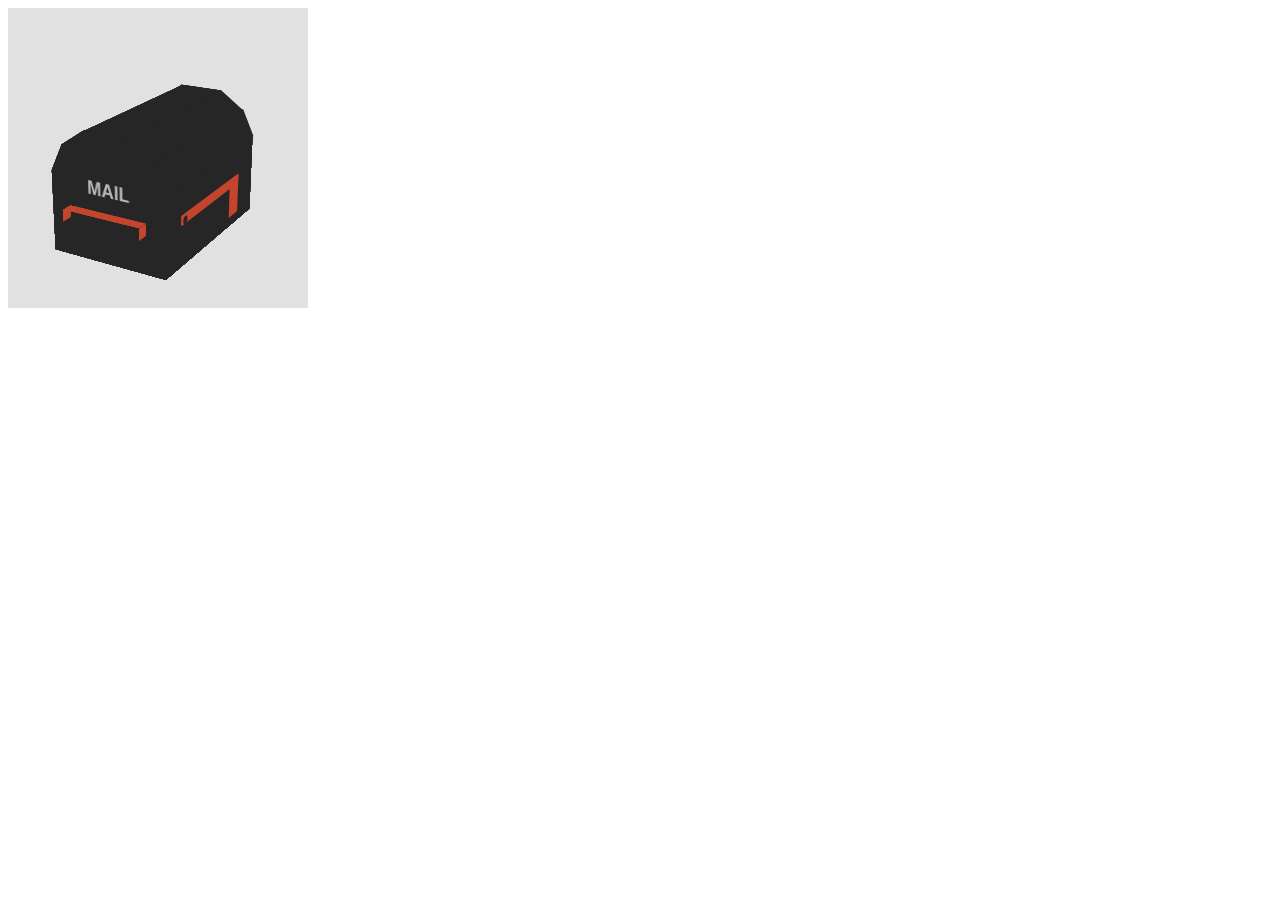
<file: index.html>
<!DOCTYPE HTML>
<html lang="en-US">
<head>
	<meta charset="utf-8">
	<meta name="viewport" content="width=device-width" />
	<title></title>
	<link rel="stylesheet" href="css/style.css">
</head>
<body>
	<div class="mailbox-viewport">
		<div class="mailbox-wrapper">

			<div class="mailbox-top-wrapper">

				<div class="mailbox-flag">
					<div class="mailbox-flag-part red"></div>
					<div class="mailbox-flag-part red"></div>
					<div class="mailbox-flag-part black"></div>
				</div>

				<div class="mailbox-top red">
					<div class="mailbox-top-part black texture-1"></div>
					<div class="mailbox-top-part black texture-1"></div>
					<div class="mailbox-top-part black texture-1"></div>
					<div class="mailbox-top-part black texture-1"></div>
					<div class="mailbox-top-part black texture-1"></div>
				</div>

			</div>

			<div class="mailbox-caps-wrapper">

				<div class="mailbox-cap front">

					<div class="mailbox-text">
						<p>MAIL</p>
					</div>

					<div class="mailbox-mailhole">
						<div class="mailbox-mailhole-top red"></div>
						<div class="mailbox-mailhole-side red"></div>
						<div class="mailbox-mailhole-side red"></div>
					</div>

					<div class="cap-top">
						<div class="cap-top-part black"></div>
						<div class="cap-top-part black"></div>
						<div class="cap-top-part black"></div>
						<div class="cap-top-part black"></div>
						<div class="cap-top-part black"></div>
					</div>
					<div class="cap-bottom black"></div>
				</div>

				<div class="mailbox-cap back">
					<div class="cap-top">
						<div class="cap-top-part black texture-2"></div>
						<div class="cap-top-part black texture-2"></div>
						<div class="cap-top-part black texture-2"></div>
						<div class="cap-top-part black texture-2"></div>
						<div class="cap-top-part black texture-2"></div>
					</div>
					<div class="cap-bottom black texture-2"></div>
				</div>

			</div>

			<div class="mailbox-side-wrapper">
				<div class="mailbox-side left black texture-1"></div>
				<div class="mailbox-side right black texture-1"></div>
			</div>

			<div class="mailbox-bottom black texture-1"></div>
		</div>
	</div>
</body>
</html>
</file>
<file: css/style.css>
/*-----------------------------*\
	VIEWPORT
\*-----------------------------*/
.mailbox-viewport {
	width: 300px;
	height: 300px;
	background: #e1e1e1;
	position: relative;

	-webkit-perspective: 800px;
	-moz-perspective: 800px;
	-ms-perspective: 800px;
	-o-perspective: 800px;
	perspective: 800px;
}

.mailbox-viewport * {
	position: absolute;

	-webkit-transform-style: preserve-3d;
	-moz-transform-style: preserve-3d;
	-ms-transform-style: preserve-3d;
	-o-transform-style: preserve-3d;
	transform-style: preserve-3d;
}

/*-----------------------------*\
	GLOBAL
\*-----------------------------*/
.hidden {
	display: none;
}

.red {
	background-color: #c4442d;
}

.yellow {
	background-color: #ffcc00;
}

.black {
	background-color: #262626;
}

.texture-1 {
	background-image: url(http://romanliutikov.com/img/texture.jpg);
}

.texture-2 {
	background-image: url(http://romanliutikov.com/img/texture-2.jpg);
}

/*-----------------------------*\
	WRAPPER
\*-----------------------------*/
.mailbox-wrapper {
	width: 120px;
	height: 180px;

	-webkit-transform-origin: 50% 50%;
	-moz-transform-origin: 50% 50%;
	-o-transform-origin: 50% 50%;
	-ms-transform-origin: 50% 50%;
	transform-origin: 50% 50%;

	-webkit-transform: translate3d(90px, 130px, 0) rotateX(70deg) rotateZ(210deg);
	-moz-transform: translate3d(90px, 130px, 0) rotateX(70deg) rotateZ(210deg);
	-o-transform: translate3d(90px, 130px, 0) rotateX(70deg) rotateZ(210deg);
	-ms-transform: translate3d(90px, 130px, 0) rotateX(70deg) rotateZ(210deg);
	transform: translate3d(90px, 130px, 0) rotateX(70deg) rotateZ(210deg);

	-webkit-transition: -webkit-transform .6s;
	-moz-transition: -moz-transform .6s;
	-ms-transition: -ms-transform .6s;
	-o-transition: -o-transform .6s;
	transition: transform .6s;

	-webkit-animation: wrapper 2s;
	-moz-animation: wrapper 2s;
	-ms-animation: wrapper 2s;
	-o-animation: wrapper 2s;
	animation: wrapper 2s;
}

.mailbox-wrapper:hover {
	-webkit-transform: translate3d(120px, 100px, 0) rotateX(80deg) rotateZ(230deg);
	-moz-transform: translate3d(120px, 100px, 0) rotateX(80deg) rotateZ(230deg);
	-o-transform: translate3d(120px, 100px, 0) rotateX(80deg) rotateZ(230deg);
	-ms-transform: translate3d(120px, 100px, 0) rotateX(80deg) rotateZ(230deg);
	transform: translate3d(120px, 100px, 0) rotateX(80deg) rotateZ(230deg);
}

@-webkit-keyframes wrapper {
	0% {-webkit-transform: translate3d(90px, 130px, 0) rotateX(70deg) rotateZ(210deg);}
	100% {-webkit-transform: translate3d(90px, 130px, 0) rotateX(70deg) rotateZ(570deg);}
}

@-moz-keyframes wrapper {
	0% {-moz-transform: translate3d(90px, 130px, 0) rotateX(70deg) rotateZ(210deg);}
	100% {-moz-transform: translate3d(90px, 130px, 0) rotateX(70deg) rotateZ(570deg);}
}

@-ms-keyframes wrapper {
	0% {-ms-transform: translate3d(90px, 130px, 0) rotateX(70deg) rotateZ(210deg);}
	100% {-ms-transform: translate3d(90px, 130px, 0) rotateX(70deg) rotateZ(570deg);}
}

@-o-keyframes wrapper {
	0% {-o-transform: translate3d(90px, 130px, 0) rotateX(70deg) rotateZ(210deg);}
	100% {-o-transform: translate3d(90px, 130px, 0) rotateX(70deg) rotateZ(570deg);}
}

@keyframes wrapper {
	0% {transform: translate3d(90px, 130px, 0) rotateX(70deg) rotateZ(210deg);}
	100% {transform: translate3d(90px, 130px, 0) rotateX(70deg) rotateZ(570deg);}
}
/*-- bottom --*\
\*-----------------------------*/
.mailbox-bottom {
	width: 120px;
	height: 180px;
}

/*-- side --*\
\*-----------------------------*/
.mailbox-side {
	width: 80px;
	height: 180px;

	-webkit-transform-origin: 0 50%;
	-moz-transform-origin: 0 50%;
	-o-transform-origin: 0 50%;
	-ms-transform-origin: 0 50%;
	transform-origin: 0 50%;

	-webkit-transform: rotateY(-90deg);
	-moz-transform: rotateY(-90deg);
	-o-transform: rotateY(-90deg);
	-ms-transform: rotateY(-90deg);
	transform: rotateY(-90deg);
}

.mailbox-side:first-child {	
	background-position: 100px 0;

	-webkit-transform: rotateY(90deg) translate3d(-80px, 0, 0);
	-moz-transform: rotateY(90deg) translate3d(-80px, 0, 0);
	-o-transform: rotateY(90deg) translate3d(-80px, 0, 0);
	-ms-transform: rotateY(90deg) translate3d(-80px, 0, 0);
	transform: rotateY(90deg) translate3d(-80px, 0, 0);
}

.mailbox-side:last-child {	
	-webkit-transform: rotateY(-90deg) translate3d(0, 0, -120px);
	-moz-transform: rotateY(-90deg) translate3d(0, 0, -120px);
	-o-transform: rotateY(-90deg) translate3d(0, 0, -120px);
	-ms-transform: rotateY(-90deg) translate3d(0, 0, -120px);
	transform: rotateY(-90deg) translate3d(0, 0, -120px);
}

/*-- top --*\
\*-----------------------------*/
.mailbox-top {
	-webkit-transform: translate3d(0, 0, 80px) rotateX(-90deg);
	-moz-transform: translate3d(0, 0, 80px) rotateX(-90deg);
	-o-transform: translate3d(0, 0, 80px) rotateX(-90deg);
	-ms-transform: translate3d(0, 0, 80px) rotateX(-90deg);
	transform: translate3d(0, 0, 80px) rotateX(-90deg);
}

/*-- parts of the top --*/
.mailbox-top-part {
	height: 180px;
	width: 30px;

	-webkit-transform-origin: 0 0;
	-moz-transform-origin: 0 0;
	-o-transform-origin: 0 0;
	-ms-transform-origin: 0 0;
	transform-origin: 0 0;

	-webkit-transform: rotateX(90deg);
	-moz-transform: rotateX(90deg);
	-o-transform: rotateX(90deg);
	-ms-transform: rotateX(90deg);
	transform: rotateX(90deg);
}

.mailbox-top-part:first-child {
	background-position: 130px 0;

	-webkit-transform: translate3d(12px, -28px, 0) rotateX(90deg) rotateY(-245deg);
	-moz-transform: translate3d(12px, -28px, 0) rotateX(90deg) rotateY(-245deg);
	-o-transform: translate3d(12px, -28px, 0) rotateX(90deg) rotateY(-245deg);
	-ms-transform: translate3d(12px, -28px, 0) rotateX(90deg) rotateY(-245deg);
	transform: translate3d(12px, -28px, 0) rotateX(90deg) rotateY(-245deg);
}

.mailbox-top-part:nth-child(2) {
	background-position: 160px 0;

	-webkit-transform: translate3d(37.5px, -44.5px, 0) rotateX(90deg) rotateY(-215deg);
	-moz-transform: translate3d(37.5px, -44.5px, 0) rotateX(90deg) rotateY(-215deg);
	-o-transform: translate3d(37.5px, -44.5px, 0) rotateX(90deg) rotateY(-215deg);
	-ms-transform: translate3d(37.5px, -44.5px, 0) rotateX(90deg) rotateY(-215deg);
	transform: translate3d(37.5px, -44.5px, 0) rotateX(90deg) rotateY(-215deg);
}

.mailbox-top-part:nth-child(3) {
	width: 44px;
	background-position: 204px 0;

	-webkit-transform: translate3d(82px, -44px, 0) rotateX(-90deg) rotateZ(180deg);
	-moz-transform: translate3d(82px, -44px, 0) rotateX(-90deg) rotateZ(180deg);
	-o-transform: translate3d(82px, -44px, 0) rotateX(-90deg) rotateZ(180deg);
	-ms-transform: translate3d(82px, -44px, 0) rotateX(-90deg) rotateZ(180deg);
	transform: translate3d(82px, -44px, 0) rotateX(-90deg) rotateZ(180deg);
}

.mailbox-top-part:nth-child(4) {
	background-position: 234px 0;

	-webkit-transform: translate3d(107px, -27px, 0) rotateX(90deg) rotateY(-145deg);
	-moz-transform: translate3d(107px, -27px, 0) rotateX(90deg) rotateY(-145deg);
	-o-transform: translate3d(107px, -27px, 0) rotateX(90deg) rotateY(-145deg);
	-ms-transform: translate3d(107px, -27px, 0) rotateX(90deg) rotateY(-145deg);
	transform: translate3d(107px, -27px, 0) rotateX(90deg) rotateY(-145deg);
}

.mailbox-top-part:last-child {
	background-position: 264px 0;

	-webkit-transform: translate3d(120px, 0, 0) rotateX(90deg) rotateY(-115deg);
	-moz-transform: translate3d(120px, 0, 0) rotateX(90deg) rotateY(-115deg);
	-o-transform: translate3d(120px, 0, 0) rotateX(90deg) rotateY(-115deg);
	-ms-transform: translate3d(120px, 0, 0) rotateX(90deg) rotateY(-115deg);
	transform: translate3d(120px, 0, 0) rotateX(90deg) rotateY(-115deg);
}

/*-- caps --*\
\*-----------------------------*/

/*-- cap's top part --*/
.cap-top-part {
	width: 30px;
	height: 55px;
}

.mailbox-cap.back .cap-top {
	-webkit-transform: translate3d(0, -28px, 0);
	-moz-transform: translate3d(0, -28px, 0);
	-o-transform: translate3d(0, -28px, 0);
	-ms-transform: translate3d(0, -28px, 0);
	transform: translate3d(0, -28px, 0);
}

.mailbox-cap.front .cap-top {
	-webkit-transform: translate3d(0, -27px, 0);
	-moz-transform: translate3d(0, -27px, 0);
	-o-transform: translate3d(0, -27px, 0);
	-ms-transform: translate3d(0, -27px, 0);
	transform: translate3d(0, -27px, 0);
}

.mailbox-cap.front {
	-webkit-transition: -webkit-transform 1.4s .6s;
	-webkit-transition: -webkit-transform 1.4s .6s;
	-webkit-transition: -webkit-transform 1.4s .6s;
	-webkit-transition: -webkit-transform 1.4s .6s;
	transition: transform 1.4s .6s;
}

.mailbox-wrapper:hover .mailbox-cap.front {
	-webkit-transform: rotateX(90deg);
	-moz-transform: rotateX(90deg);
	-o-transform: rotateX(90deg);
	-ms-transform: rotateX(90deg);
	transform: rotateX(90deg);
}

.mailbox-cap.back {
	-webkit-transform: translate3d(0, 180px, 0);
	-moz-transform: translate3d(0, 180px, 0);
	-o-transform: translate3d(0, 180px, 0);
	-ms-transform: translate3d(0, 180px, 0);
	transform: translate3d(0, 180px, 0);
}

.cap-top-part:first-child {
	background-position: -40px -30px;

	-webkit-transform: translate3d(16px, 0, 82.5px) rotateX(-90deg) rotateZ(-65deg);
	-moz-transform: translate3d(16px, 0, 82.5px) rotateX(-90deg) rotateZ(-65deg);
	-o-transform: translate3d(16px, 0, 82.5px) rotateX(-90deg) rotateZ(-65deg);
	-ms-transform: translate3d(16px, 0, 82.5px) rotateX(-90deg) rotateZ(-65deg);
	transform: translate3d(16px, 0, 82.5px) rotateX(-90deg) rotateZ(-65deg);
}

.cap-top-part:nth-child(2) {
	background-position: -40px -10px;

	-webkit-transform: translate3d(25px, -1px, 93px) rotateX(-90deg) rotateZ(-35deg);
	-moz-transform: translate3d(25px, -1px, 93px) rotateX(-90deg) rotateZ(-35deg);
	-o-transform: translate3d(25px, -1px, 93px) rotateX(-90deg) rotateZ(-35deg);
	-ms-transform: translate3d(25px, -1px, 93px) rotateX(-90deg) rotateZ(-35deg);
	transform: translate3d(25px, -1px, 93px) rotateX(-90deg) rotateZ(-35deg);
}

.cap-top-part:nth-child(3) {
	width: 47px;
	background-position: -60px -10px;

	-webkit-transform: translate3d(37px, 0, 97px) rotateX(-90deg);
	-moz-transform: translate3d(37px, 0, 97px) rotateX(-90deg);
	-o-transform: translate3d(37px, 0, 97px) rotateX(-90deg);
	-ms-transform: translate3d(37px, 0, 97px) rotateX(-90deg);
	transform: translate3d(37px, 0, 97px) rotateX(-90deg);
}

.cap-top-part:nth-child(4) {
	background-position: -50px -30px;

	-webkit-transform: translate3d(65px, -1px, 93px) rotateX(-90deg) rotateZ(35deg);
	-moz-transform: translate3d(65px, -1px, 93px) rotateX(-90deg) rotateZ(35deg);
	-o-transform: translate3d(65px, -1px, 93px) rotateX(-90deg) rotateZ(35deg);
	-ms-transform: translate3d(65px, -1px, 93px) rotateX(-90deg) rotateZ(35deg);
	transform: translate3d(65px, -1px, 93px) rotateX(-90deg) rotateZ(35deg);
}

.cap-top-part:last-child {
	background-position: -70px -20px;

	-webkit-transform: translate3d(74px, 0, 82.5px) rotateX(-90deg) rotateZ(65deg);
	-moz-transform: translate3d(74px, 0, 82.5px) rotateX(-90deg) rotateZ(65deg);
	-o-transform: translate3d(74px, 0, 82.5px) rotateX(-90deg) rotateZ(65deg);
	-ms-transform: translate3d(74px, 0, 82.5px) rotateX(-90deg) rotateZ(65deg);
	transform: translate3d(74px, 0, 82.5px) rotateX(-90deg) rotateZ(65deg);
}

/*-- cap's bottom part --*/
.cap-bottom {
	width: 120px;
	height: 80px;
	background-position: -60px -30px;

	-webkit-transform-origin: 50% 0%;
	-moz-transform-origin: 50% 0%;
	-o-transform-origin: 50% 0%;
	-ms-transform-origin: 50% 0%;
	transform-origin: 50% 0%;

	-webkit-transform: translate3d(0, 0, 80px) rotateX(-90deg);
	-moz-transform: translate3d(0, 0, 80px) rotateX(-90deg);
	-o-transform: translate3d(0, 0, 80px) rotateX(-90deg);
	-ms-transform: translate3d(0, 0, 80px) rotateX(-90deg);
	transform: translate3d(0, 0, 80px) rotateX(-90deg);
}

/*-- mailhole --*\
\*-----------------------------*/
.mailbox-mailhole-top {
	width: 80px;
	height: 12px;

	-webkit-transform: translate3d(20px, -12px, 50px);
	-moz-transform: translate3d(20px, -12px, 50px);
	-o-transform: translate3d(20px, -12px, 50px);
	-ms-transform: translate3d(20px, -12px, 50px);
	transform: translate3d(20px, -12px, 50px);
}

.mailbox-mailhole-side {
	width: 12px;
	height: 12px;
}

.mailbox-mailhole-side:nth-child(2) {
	-webkit-transform: translate3d(94px, -12px, 44px) rotateX(90deg) rotateY(90deg);
	-moz-transform: translate3d(94px, -12px, 44px) rotateX(90deg) rotateY(90deg);
	-o-transform: translate3d(94px, -12px, 44px) rotateX(90deg) rotateY(90deg);
	-ms-transform: translate3d(94px, -12px, 44px) rotateX(90deg) rotateY(90deg);
	transform: translate3d(94px, -12px, 44px) rotateX(90deg) rotateY(90deg);

}

.mailbox-mailhole-side:last-child {
	-webkit-transform: translate3d(14px, -12px, 44px) rotateX(90deg) rotateY(90deg);
	-moz-transform: translate3d(14px, -12px, 44px) rotateX(90deg) rotateY(90deg);
	-o-transform: translate3d(14px, -12px, 44px) rotateX(90deg) rotateY(90deg);
	-ms-transform: translate3d(14px, -12px, 44px) rotateX(90deg) rotateY(90deg);
	transform: translate3d(14px, -12px, 44px) rotateX(90deg) rotateY(90deg);

}

/*-- mailflag --*\
\*-----------------------------*/
.mailbox-flag {
	height: 120px;
	width: 10px;

	-webkit-transform-origin: 0 31px 46px;
	-moz-transform-origin: 0 31px 46px;
	-o-transform-origin: 0 31px 46px;
	-ms-transform-origin: 0 31px 46px;
	transform-origin: 0 31px 46px;

	-webkit-transform: rotateX(-90deg);
	-moz-transform: rotateX(-90deg);
	-o-transform: rotateX(-90deg);
	-ms-transform: rotateX(-90deg);
	transform: rotateX(-90deg);

	-webkit-transition: -webkit-transform .6s .6s;
	-moz-transition: -moz-transform .6s .6s;
	-ms-transition: -ms-transform .6s .6s;
	-o-transition: -o-transform .6s .6s;
	transition: transform .6s .6s;

	-webkit-animation: .4s infinite;
	-moz-animation: .4s infinite;
	-ms-animation: .4s infinite;
	-o-animation: .4s infinite;
	animation: .4s infinite;
}

.mailbox-wrapper:hover .mailbox-flag {
	-webkit-transform: rotateX(0deg);
	-moz-transform: rotateX(0deg);
	-o-transform: rotateX(0deg);
	-ms-transform: rotateX(0deg);
	transform: rotateX(0deg);
}


.mailbox-flag-part:first-child {
	width: 10px;
	height: 120px;

	-webkit-transform-origin: 50% 0%;
	-moz-transform-origin: 50% 0%;
	-o-transform-origin: 50% 0%;
	-ms-transform-origin: 50% 0%;
	transform-origin: 50% 0%;

	-webkit-transform: translate3d(-6px, 30px, 40px) rotateX(90deg) rotateY(90deg) rotateZ(0deg);
	-moz-transform: translate3d(-6px, 30px, 40px) rotateX(90deg) rotateY(90deg) rotateZ(0deg);
	-o-transform: translate3d(-6px, 30px, 40px) rotateX(90deg) rotateY(90deg) rotateZ(0deg);
	-ms-transform: translate3d(-6px, 30px, 40px) rotateX(90deg) rotateY(90deg) rotateZ(0deg);
	transform: translate3d(-6px, 30px, 40px) rotateX(90deg) rotateY(90deg) rotateZ(0deg);
}

.mailbox-flag-part:nth-child(2) {
	width: 40px;
	height: 20px;

	-webkit-transform-origin: 50% 0%;
	-moz-transform-origin: 50% 0%;
	-o-transform-origin: 50% 0%;
	-ms-transform-origin: 50% 0%;
	transform-origin: 50% 0%;

	-webkit-transform: translate3d(-21px, 46px, 140px) rotateX(90deg) rotateY(90deg) rotateZ(0deg);
	-moz-transform: translate3d(-21px, 46px, 140px) rotateX(90deg) rotateY(90deg) rotateZ(0deg);
	-o-transform: translate3d(-21px, 46px, 140px) rotateX(90deg) rotateY(90deg) rotateZ(0deg);
	-ms-transform: translate3d(-21px, 46px, 140px) rotateX(90deg) rotateY(90deg) rotateZ(0deg);
	transform: translate3d(-21px, 46px, 140px) rotateX(90deg) rotateY(90deg) rotateZ(0deg);
}

.mailbox-flag-part:last-child {
	width: 8px;
	height: 8px;
	border-radius: 100%;

	-webkit-transform-origin: 50% 0%;
	-moz-transform-origin: 50% 0%;
	-o-transform-origin: 50% 0%;
	-ms-transform-origin: 50% 0%;
	transform-origin: 50% 0%;

	-webkit-transform: translate3d(-6px, 31px, 42px) rotateX(90deg) rotateY(90deg) rotateZ(0deg);
	-moz-transform: translate3d(-6px, 31px, 42px) rotateX(90deg) rotateY(90deg) rotateZ(0deg);
	-o-transform: translate3d(-6px, 31px, 42px) rotateX(90deg) rotateY(90deg) rotateZ(0deg);
	-ms-transform: translate3d(-6px, 31px, 42px) rotateX(90deg) rotateY(90deg) rotateZ(0deg);
	transform: translate3d(-6px, 31px, 42px) rotateX(90deg) rotateY(90deg) rotateZ(0deg);
}

/*-- mailtext --*\
\*-----------------------------*/
.mailbox-text {
	color: #b8b8b8;
	font-family: 'Lucida Grande', 'Trebuchet MS', 'Verdana', sans-serif;
	font-size: 18px;
	font-weight: bold;
	
	-webkit-transform: translate3d(80px, -1px, 100px) rotateX(-90deg) rotateY(180deg);
	-moz-transform: translate3d(80px, -1px, 100px) rotateX(-90deg) rotateY(180deg);
	-o-transform: translate3d(80px, -1px, 100px) rotateX(-90deg) rotateY(180deg);
	-ms-transform: translate3d(80px, -1px, 100px) rotateX(-90deg) rotateY(180deg);
	transform: translate3d(80px, -1px, 100px) rotateX(-90deg) rotateY(180deg);
}
</file>
